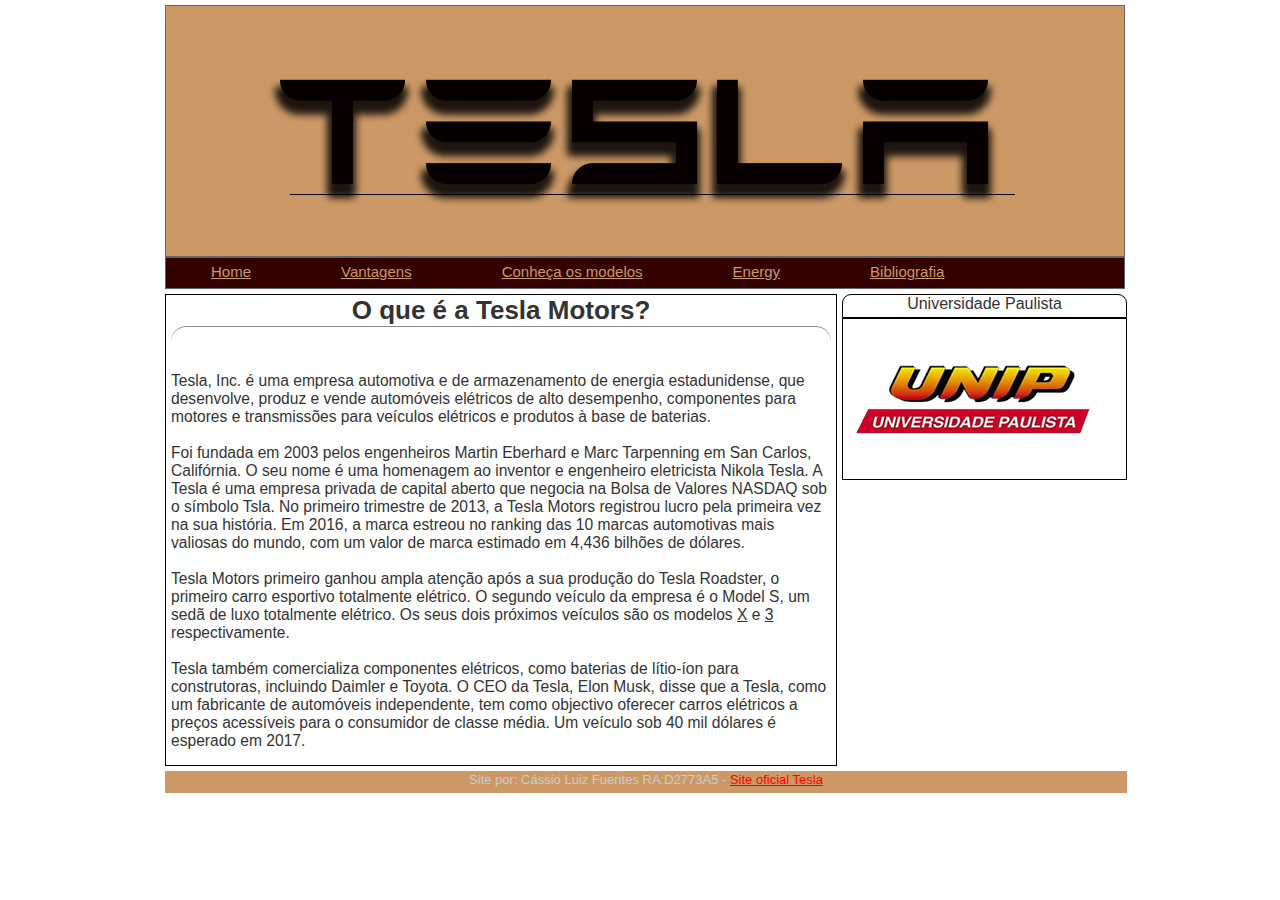
<file: index.html>
<!DOCTYPE html PUBLIC "-//W3C//DTD XHTML 1.0 Transitional//EN" "http://www.w3.org/TR/xhtml1/DTD/xhtml1-transitional.dtd">
<html xmlns="http://www.w3.org/1999/xhtml">
<head>
<meta http-equiv="Content-Type" content="text/html; charset=utf-8" />
<title>Tesla Motors APS</title>
<link rel="icon" href="imagens/icon.ico" type="image/x-icon" />
<link rel="shortcut icon" href="imagens/icon.ico" type="image/x-icon" />
<link rel="stylesheet" type="text/css" href="cssaps.css"cssaps.css"/>
</head>

<body>
<div id="container">
			<div id="header">
              <a href="homeaps.html"> <img alt="Home" title="Tesla Motors" src="imagens/header.png"></a>
			</div>
			<div id="menu">
				<ul>
					<li><a href="homeaps.html">Home</a>
				    <li><a href="vantagens.html">Vantagens</a>
				    <li><a href="modelos.html">Conheça os modelos</a>
                    <li><a href="solar.html">Energy</a>
				    <li><a href="fontes.html">Bibliografia</a>
			 	</ul>
			</div>
			<div id="conteudo">
                <center><h1>O que é a Tesla Motors?</h1></center>
                <hr>
                <br/>
                <p><big>Tesla, Inc. é uma empresa automotiva e de armazenamento de energia estadunidense, que desenvolve, produz e vende automóveis elétricos de 				alto desempenho, componentes para motores e transmissões para veículos elétricos e produtos à base de baterias.</p>
                <br/>
               <p>Foi fundada em 2003 pelos engenheiros Martin Eberhard e Marc Tarpenning em San Carlos, Califórnia. O seu nome é uma homenagem ao inventor e engenheiro eletricista Nikola Tesla. A Tesla é uma empresa privada de capital aberto que negocia na Bolsa de Valores NASDAQ sob o símbolo Tsla. No primeiro trimestre de 2013, a Tesla Motors registrou lucro pela primeira vez na sua história. Em 2016, a marca estreou no ranking das 10 marcas automotivas mais valiosas do mundo, com um valor de marca estimado em 4,436 bilhões de dólares.</p>
               <br/>
               <p>Tesla Motors primeiro ganhou ampla atenção após a sua produção do Tesla Roadster, o primeiro carro esportivo totalmente elétrico. O segundo veículo da empresa é o Model S, um sedã de luxo totalmente elétrico. Os seus dois próximos veículos são os modelos <u>X</u> e <u>3</u> respectivamente.</p>
               <br/>
               <p>Tesla também comercializa componentes elétricos, como baterias de lítio-íon para construtoras, incluindo Daimler e Toyota. O CEO da Tesla, Elon Musk, disse que a Tesla, como um fabricante de automóveis independente, tem como objectivo oferecer carros elétricos a preços acessíveis para o consumidor de classe média. Um veículo sob 40 mil dólares é esperado em 2017.</big></p>
			   <br/>
			</div>
			<div id="sidebar">
			<div class="titlebox">
            <p>Universidade Paulista</p>
			</div>
			<div class="contentbox">
            <a target="_blank" href="https://www.unip.br/"><img alt="Unip" title="Unip" src="imagens/unip.png"/></a>
			</div>
			</div>
<div id="clear">
</div>
<div id="rodape">
		<center>
        <p>Site por: Cássio Luiz Fuentes RA:D2773A5 - <a target="blank" href="https://www.tesla.com/">Site oficial Tesla</a></p>
        </center>        
</div>
</body>
</html>
</file>
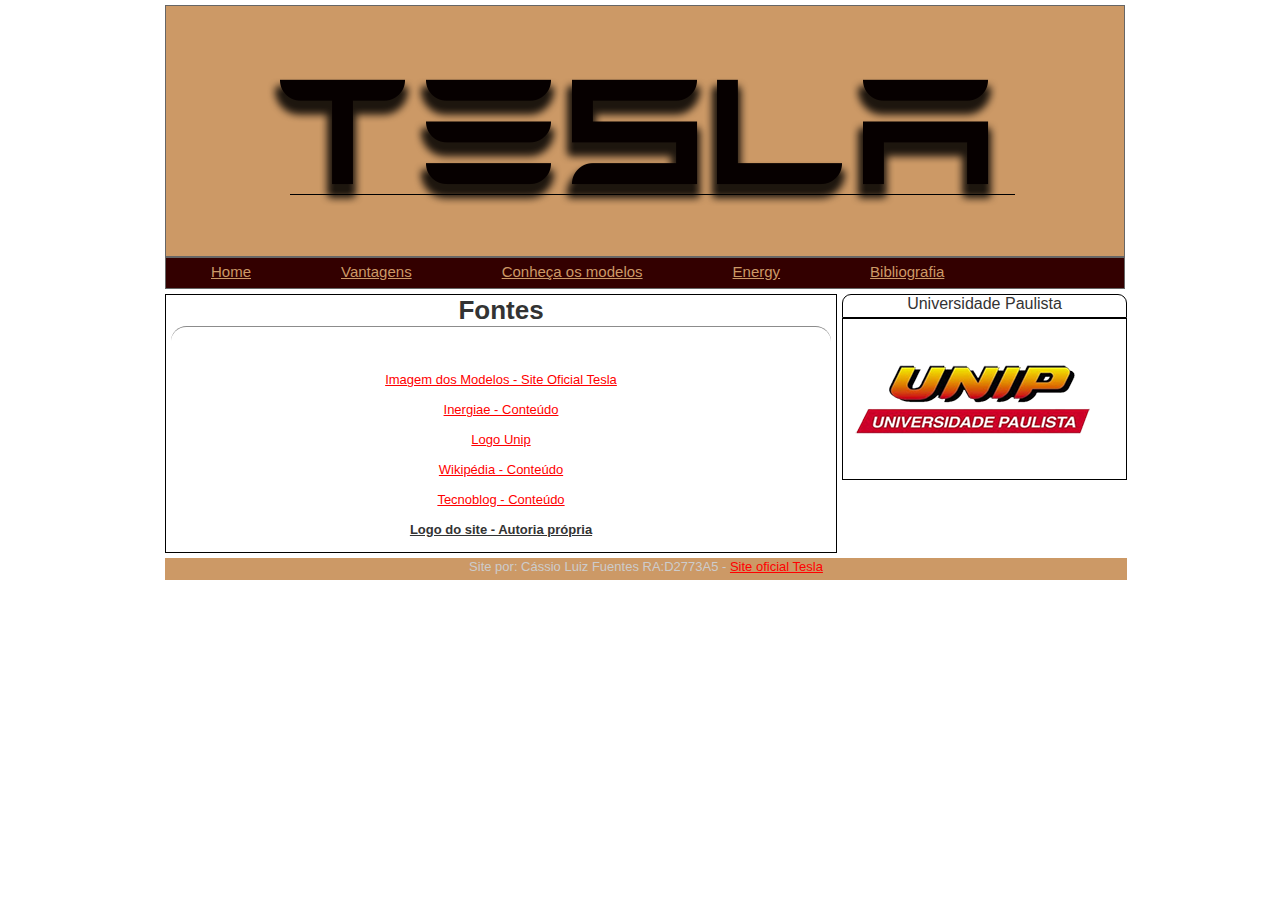
<file: fontes.html>
<!DOCTYPE html PUBLIC "-//W3C//DTD XHTML 1.0 Transitional//EN" "http://www.w3.org/TR/xhtml1/DTD/xhtml1-transitional.dtd">
<html xmlns="http://www.w3.org/1999/xhtml">
<head>
<meta http-equiv="Content-Type" content="text/html; charset=utf-8" />
<title>Bibliografia-Tesla Motors APS</title>
<link rel="icon" href="imagens/icon.ico" type="image/x-icon" />
<link rel="shortcut icon" href="imagens/icon.ico" type="image/x-icon" />
<link rel="stylesheet" type="text/css" href="cssaps.css"cssaps.css"/>
</head>

<body>
<div id="container">
			<div id="header">
              <a href="homeaps.html"> <img alt="Home" title="Tesla Motors" src="imagens/header.png"></a>
			</div>
			<div id="menu">
				<ul>
					<li><a href="homeaps.html">Home</a>
				    <li><a href="vantagens.html">Vantagens</a>
				    <li><a href="modelos.html">Conheça os modelos</a>
                    <li><a href="solar.html">Energy</a>
				    <li><a href="fontes.html">Bibliografia</a>
			 	</ul>
			</div>
			<div id="conteudo">
                <center><h1>Fontes</h1></center>
				<hr>
				<br/>
				<center>
					<a href="https://www.tesla.com/" target="blank">Imagem dos Modelos - Site Oficial Tesla</a>
					<br/>
					<br/>
					<a href="http://inergiae.com.br/site/vantagens-e-desvantagens-do-veiculo-eletrico/" target="blank">Inergiae - Conteúdo</a>
					<br/>
					<br/>
					<a href="http://sindser.org.br/s/wp-content/uploads/2013/09/unip1.jpg" target="blank">Logo Unip</a>
					<br/>
					<br/>
					<a href="https://pt.wikipedia.org/wiki/Tesla_Motors"target="blank">Wikipédia - Conteúdo</a>
					<br/>
					<br/>
					<a href="https://tecnoblog.net/177671/tesla-energy-powerwall-powerpack/"target="blank">Tecnoblog - Conteúdo</a>
					<br/>
					<br/>
					<h4><u>Logo do site - Autoria própria</u></h4>
				</center>
				<br/>
			</div>
			<div id="sidebar">
			<div class="titlebox">
            <p>Universidade Paulista</p>
			</div>
			<div class="contentbox">
            <a target="_blank" href="https://www.unip.br/"><img alt="Unip" title="Unip" src="imagens/unip.png"/></a>
			</div>
			</div>
<div id="clear">
</div>
<div id="rodape">
		<center>
        <p>Site por: Cássio Luiz Fuentes RA:D2773A5 - <a target="blank" href="https://www.tesla.com/">Site oficial Tesla</a></p>
        </center>        
</div>
</body>
</html>
</file>
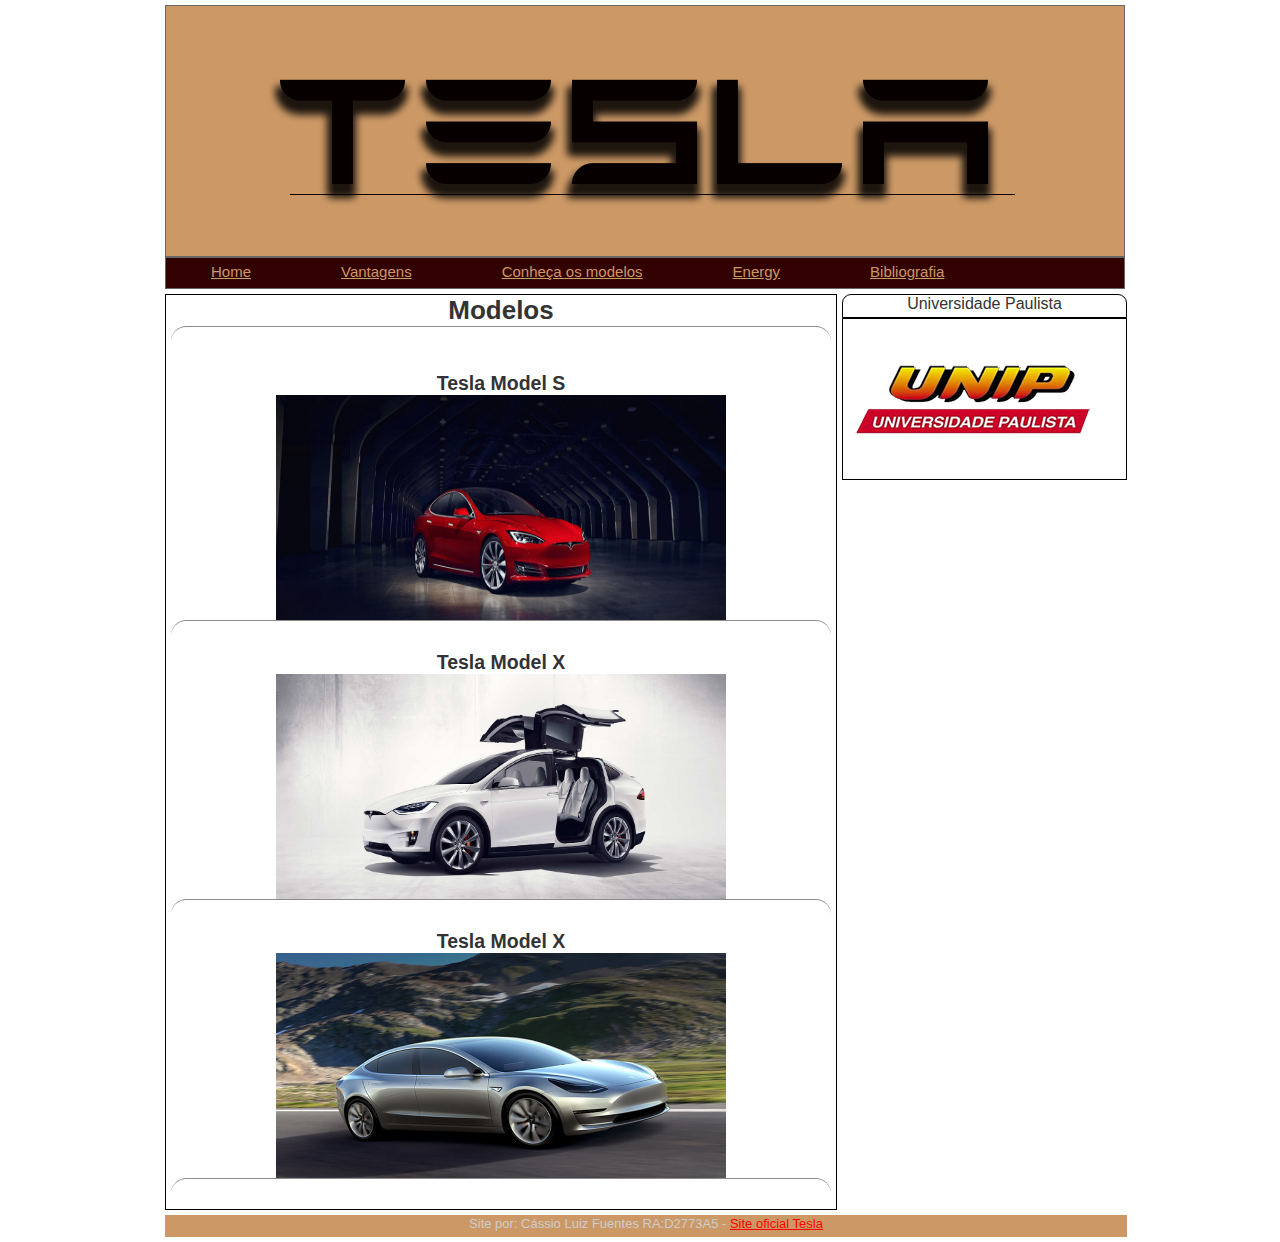
<file: modelos.html>
<!DOCTYPE html PUBLIC "-//W3C//DTD XHTML 1.0 Transitional//EN" "http://www.w3.org/TR/xhtml1/DTD/xhtml1-transitional.dtd">
<html xmlns="http://www.w3.org/1999/xhtml">
<head>
<meta http-equiv="Content-Type" content="text/html; charset=utf-8" />
<title>Modelos-Tesla Motors APS</title>
<link rel="icon" href="imagens/icon.ico" type="image/x-icon" />
<link rel="shortcut icon" href="imagens/icon.ico" type="image/x-icon" />
<link rel="stylesheet" type="text/css" href="cssaps.css"cssaps.css"/>
</head>

<body>
<div id="container">
			<div id="header">
              <a href="homeaps.html"> <img alt="Home" title="Tesla Motors" src="imagens/header.png"></a>
			</div>
			<div id="menu">
				<ul>
					<li><a href="homeaps.html">Home</a>
				    <li><a href="vantagens.html">Vantagens</a>
				    <li><a href="modelos.html">Conheça os modelos</a>
                    <li><a href="solar.html">Energy</a>
				    <li><a href="fontes.html">Bibliografia</a>
			 	</ul>
			</div>
			<div id="conteudo">
                <center><h1>Modelos</h1></center>
				<hr>
				<br/>
				<center>
				<h2>Tesla Model S</h2>
				<a target="blank" href="https://www.tesla.com/models"><img title="Model S" src="imagens/modelS.jpg" width=450px height=225px></a>
				<br/>
				<hr>
				<h2>Tesla Model X</h2>
				<a target="blank" href="https://www.tesla.com/modelx"><img title="Model X" src="imagens/modelX.jpg" width=450px height=225px></a>
				<br/>
				<hr>
				<h2>Tesla Model X</h2>
				<a target="blank" href="https://www.tesla.com/model3"><img title="Model 3" src="imagens/model3.jpg" width=450px height=225px></a>
				<br/>
				<hr>
			</div>
			<div id="sidebar">
			<div class="titlebox">
            <p>Universidade Paulista</p>
			</div>
			<div class="contentbox">
            <a target="_blank" href="https://www.unip.br/"><img alt="Unip" title="Unip" src="imagens/unip.png"/></a>
			</div>
			</div>
<div id="clear">
</div>
<div id="rodape">
		<center>
        <p>Site por: Cássio Luiz Fuentes RA:D2773A5 - <a target="blank" href="https://www.tesla.com/">Site oficial Tesla</a></p>
        </center>        
</div>
</body>
</html>
</file>
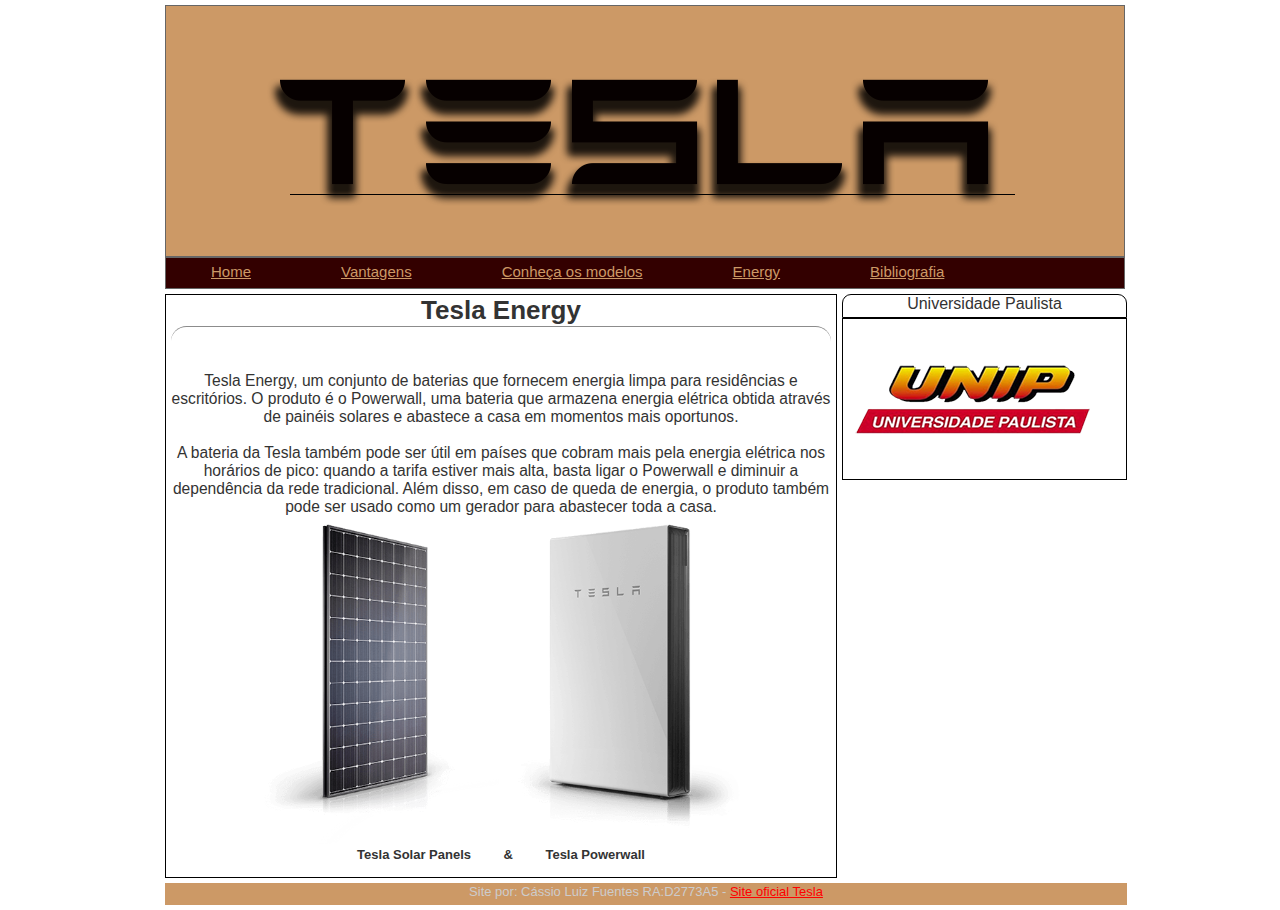
<file: solar.html>
<!DOCTYPE html PUBLIC "-//W3C//DTD XHTML 1.0 Transitional//EN" "http://www.w3.org/TR/xhtml1/DTD/xhtml1-transitional.dtd">
<html xmlns="http://www.w3.org/1999/xhtml">
<head>
<meta http-equiv="Content-Type" content="text/html; charset=utf-8" />
<title>Energy-Tesla Motors APS</title>
<link rel="icon" href="imagens/icon.ico" type="image/x-icon" />
<link rel="shortcut icon" href="imagens/icon.ico" type="image/x-icon" />
<link rel="stylesheet" type="text/css" href="cssaps.css"cssaps.css"/>
</head>

<body>
<div id="container">
			<div id="header">
              <a href="homeaps.html"> <img alt="Home" title="Tesla Motors" src="imagens/header.png"></a>
			</div>
			<div id="menu">
				<ul>
					<li><a href="homeaps.html">Home</a>
				    <li><a href="vantagens.html">Vantagens</a>
				    <li><a href="modelos.html">Conheça os modelos</a>
                    <li><a href="solar.html">Energy</a>
				    <li><a href="fontes.html">Bibliografia</a>
			 	</ul>
			</div>
			<div id="conteudo">
                <center><h1>Tesla Energy</h1></center>
				<hr>
				<br/>
                <center>
                <big><p>Tesla Energy, um conjunto de baterias que fornecem energia limpa para residências e escritórios. O produto é o Powerwall, uma bateria que armazena energia elétrica obtida através de painéis solares e abastece a casa em momentos mais oportunos.</p>
                <br/>
                <p>A bateria da Tesla também pode ser útil em países que cobram mais pela energia elétrica nos horários de pico: quando a tarifa estiver mais alta, basta ligar o Powerwall e diminuir a dependência da rede tradicional. Além disso, em caso de queda de energia, o produto também pode ser usado como um gerador para abastecer toda a casa.</big></p>
				<a target="blank" href="https://www.tesla.com/solarpanels"><img title="Solar Panels Tesla" src="imagens/solar.png" id="esquerda" width="250px" heigth="150px"></a>
               <a target="blank" href="https://www.tesla.com/powerwall"><img title="Powerwall Tesla" src="imagens/powerwall.png" id="direita" width="250px" heigth="150px"></a>
               <h4> Tesla Solar Panels &nbsp; &nbsp; &nbsp; &nbsp; & &nbsp; &nbsp; &nbsp; &nbsp; Tesla Powerwall</h4>
                </center>
				<br/>
			</div>
			<div id="sidebar">
			<div class="titlebox">
            <p>Universidade Paulista</p>
			</div>
			<div class="contentbox">
            <a target="_blank" href="https://www.unip.br/"><img alt="Unip" title="Unip" src="imagens/unip.png"/></a>
			</div>
			</div>
<div id="clear">
</div>
<div id="rodape">
		<center>
        <p>Site por: Cássio Luiz Fuentes RA:D2773A5 - <a target="blank" href="https://www.tesla.com/">Site oficial Tesla</a></p>
        </center>        
</div>
</body>
</html>
</file>
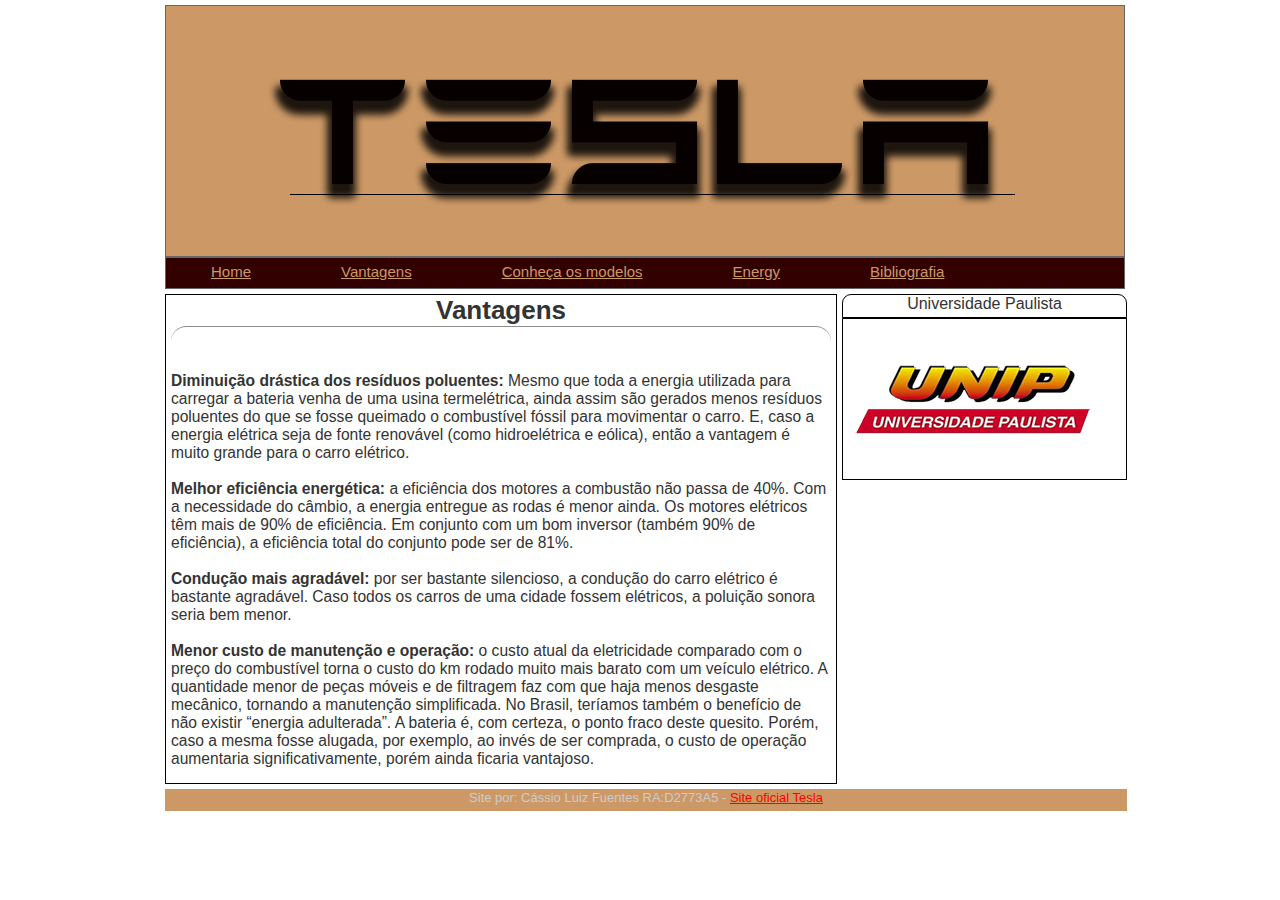
<file: vantagens.html>
<!DOCTYPE html PUBLIC "-//W3C//DTD XHTML 1.0 Transitional//EN" "http://www.w3.org/TR/xhtml1/DTD/xhtml1-transitional.dtd">
<html xmlns="http://www.w3.org/1999/xhtml">
<head>
<meta http-equiv="Content-Type" content="text/html; charset=utf-8" />
<title>Vantagens-Tesla Motors APS</title>
<link rel="icon" href="imagens/icon.ico" type="image/x-icon" />
<link rel="shortcut icon" href="imagens/icon.ico" type="image/x-icon" />
<link rel="stylesheet" type="text/css" href="cssaps.css"cssaps.css"/>
</head>

<body>
<div id="container">
			<div id="header">
              <a href="homeaps.html"> <img alt="Home" title="Tesla Motors" src="imagens/header.png"></a>
			</div>
			<div id="menu">
				<ul>
					<li><a href="homeaps.html">Home</a>
				    <li><a href="vantagens.html">Vantagens</a>
				    <li><a href="modelos.html">Conheça os modelos</a>
                    <li><a href="solar.html">Energy</a>
				    <li><a href="fontes.html">Bibliografia</a>
			 	</ul>
			</div>
			<div id="conteudo">
                <center><h1>Vantagens</h1></center>
				<hr>
				<br/>
				<p><big><b>Diminuição drástica dos resíduos poluentes:</b> Mesmo que toda a energia utilizada para carregar a bateria venha de uma usina termelétrica, ainda assim são gerados menos resíduos poluentes do que se fosse queimado o combustível fóssil para movimentar o carro. E, caso a energia elétrica seja de fonte renovável (como hidroelétrica e eólica), então a vantagem é muito grande para o carro elétrico.</p>
				<br/>
				<p><b>Melhor eficiência energética:</b> a eficiência dos motores a combustão não passa de 40%. Com a necessidade do câmbio, a energia entregue as rodas é menor ainda. Os motores elétricos têm mais de 90% de eficiência. Em conjunto com um bom inversor (também 90% de eficiência), a eficiência total do conjunto pode ser de 81%.</p>
				<br/>
				<p><b>Condução mais agradável:</b> por ser bastante silencioso, a condução do carro elétrico é bastante agradável. Caso todos os carros de uma cidade fossem elétricos, a poluição sonora seria bem menor.</p>
				<br/>
				<p><b>Menor custo de manutenção e operação:</b> o custo atual da eletricidade comparado com o preço do combustível torna o custo do km rodado muito mais barato com um veículo elétrico. A quantidade menor de peças móveis e de filtragem faz com que haja menos desgaste mecânico, tornando a manutenção simplificada. No Brasil, teríamos também o benefício de não existir “energia adulterada”. A bateria é, com certeza, o ponto fraco deste quesito. Porém, caso a mesma fosse alugada, por exemplo, ao invés de ser comprada, o custo de operação aumentaria significativamente, porém ainda ficaria vantajoso.</p></big>
				 </br>   
			</div>
			<div id="sidebar">
			<div class="titlebox">
            <p>Universidade Paulista</p>
			</div>
			<div class="contentbox">
            <a target="_blank" href="https://www.unip.br/"><img alt="Unip" title="Unip" src="imagens/unip.png"/></a>
			</div>
			</div>
<div id="clear">
</div>
<div id="rodape">
		<center>
        <p>Site por: Cássio Luiz Fuentes RA:D2773A5 - <a target="blank" href="https://www.tesla.com/">Site oficial Tesla</a></p>
        </center>        
</div>
</body>
</html>
</file>
<file: cssaps.css>
*{
	margin:0;
	padding:0;
	}
html,body{
	font:13px "Trebuchet MS", Arial, Helvetica, sans-serif;
	color:#333;
	margin:0 auto;
	align:center;
}
a{
	font:13px "Trebuchet MS", Arial, Helvetica, sans-serif;
	color:#000;
	text-decoration:underline;
}
a:link {
    color: red;
}
a:visited {
    color: blue;
}
a:hover {
    color: green;
}
a:active {
    color: hotpink;
}
#container {
	width:950px;
	padding:5px;
	margin:0 auto;
}
#header {
	width:958px;
	height:250px;
	background:#C96;
	border:1px solid #666;
}
#menu {
	width:958px;
	height:30px;
	border:1px solid #666;
	margin-bottom:5px;
	background:#300;
}
#menu ul{
	list-style:none;
}
#menu ul li{
	list-style:none;
}
#menu ul li a{
	float:left;
	font:15px "Trebuchet MS", Arial, Helvetica, sans-serif;
	color:#C96;
	padding:5px 45px;
}
#menu ul li a:hover{
	background:#633;
}
#conteudo{
	width:660px;
	float:left;
	padding:0px 5px;
	border:1px solid#000;
	margin-bottom:5px;
	background:#FFF;
}
#sidebar{
	float:right;
	width:273px;
	margin-bottom:5px
	background:#FFF;
}
.titlebox{
	width:273px;
	border:1px solid #000;
	border-top-left-radius:9px;
	border-top-right-radius:9px;
	height:22px;
	padding:0px 5px;
	text-align:center;
	font:16px "Trebuchet MS", Arial, Helvetica, sans-serif;
	background:#FFF;
}
.contentbox {
	width:273px;
	border:1px solid #000;
	padding: 5px 5px;
	font: 14px "Trebuchet MS", Arial, Helvetica, sans-serif;
	Backgrdoun:#FFF;
}
#clear{
	clear:both;
}
#rodape {
	width:950px;
	height:20px;
	background:#c96;
	border:1px solid #0000;
	padding:0px 5px;
	color:#CCC
}
hr { 
  border: 0; 
  height: 30px; 
  border-style: solid; 
  border-color: #8c8c8c; 
  border-width: 1px 0 0 0; 
  border-radius: 20px; 
} 
hr:before { 
  display: block; 
  content: ""; 
  height: 30px; 
  margin-top: -31px; 
  border-style: solid; 
  border-color: #8c8c8c; 
  border-width: 0 0 1px 0; 
  border-radius: 20px; 
}
</file>
